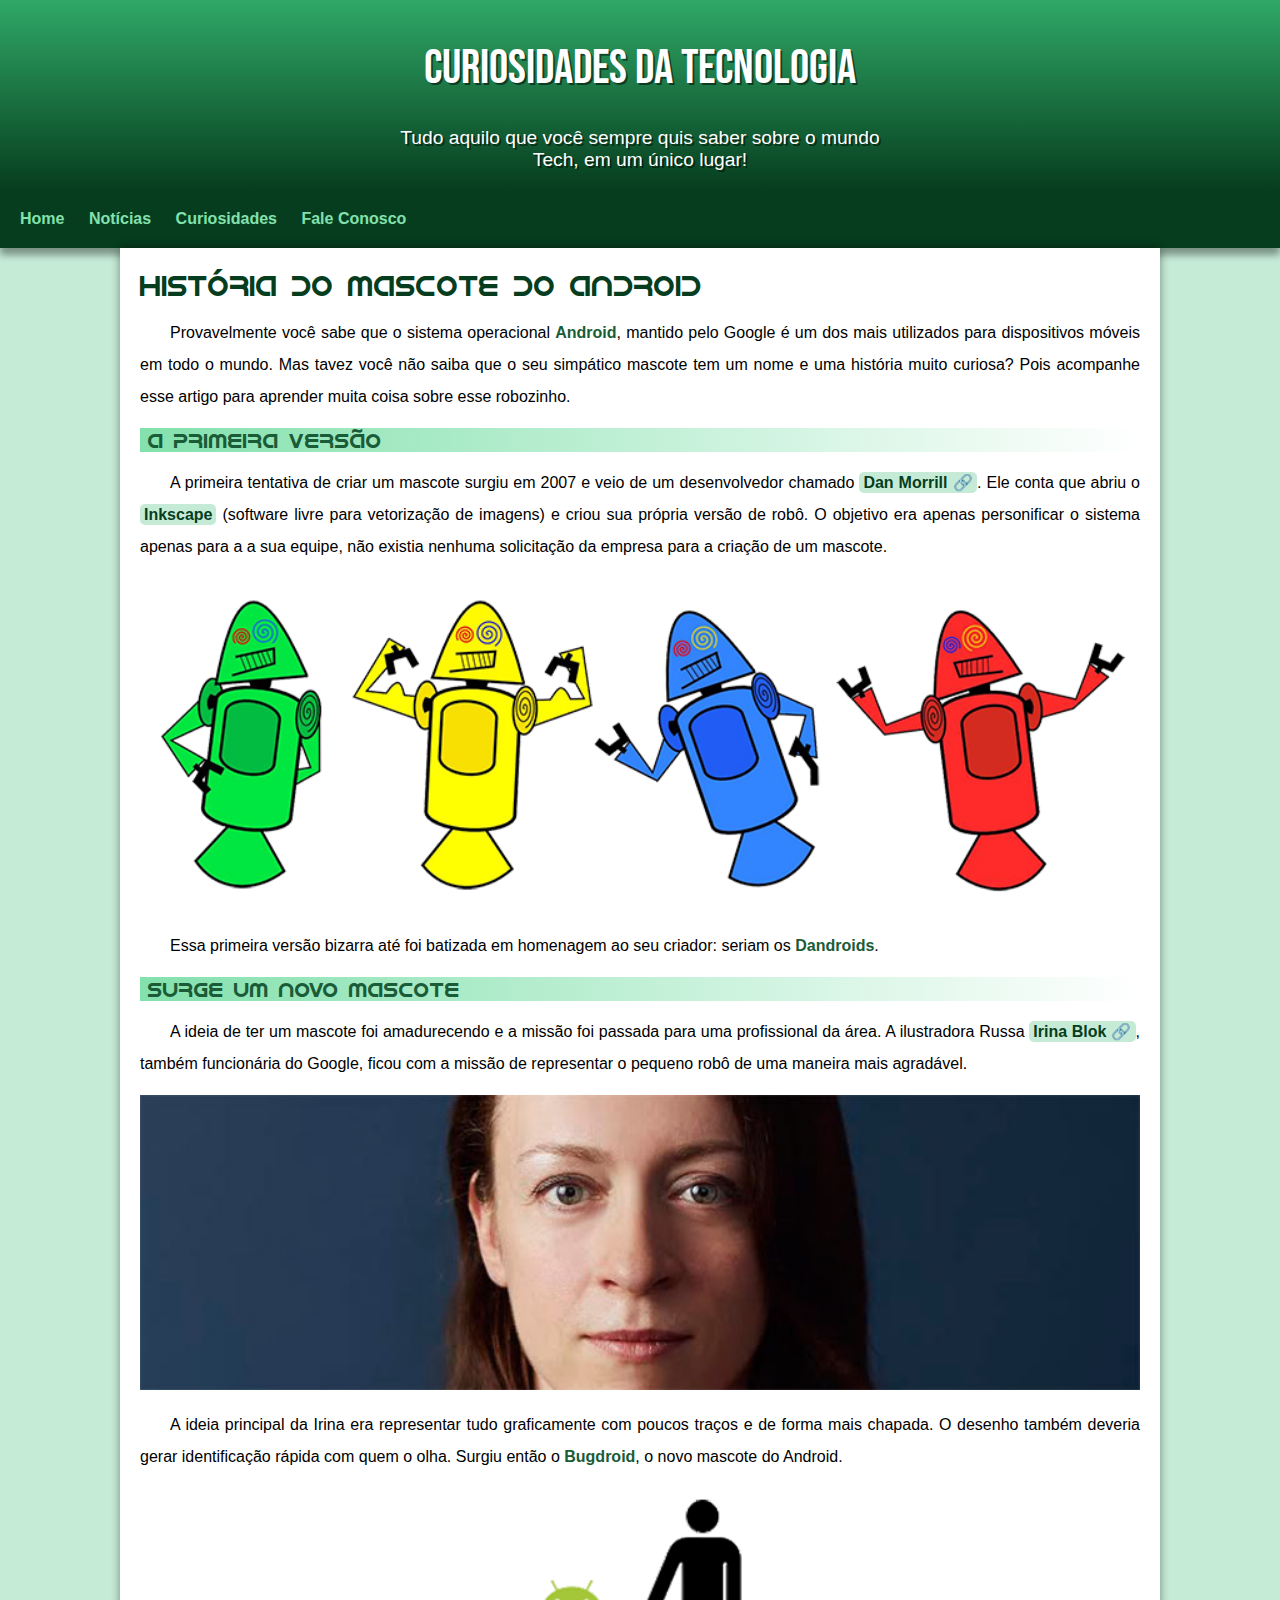
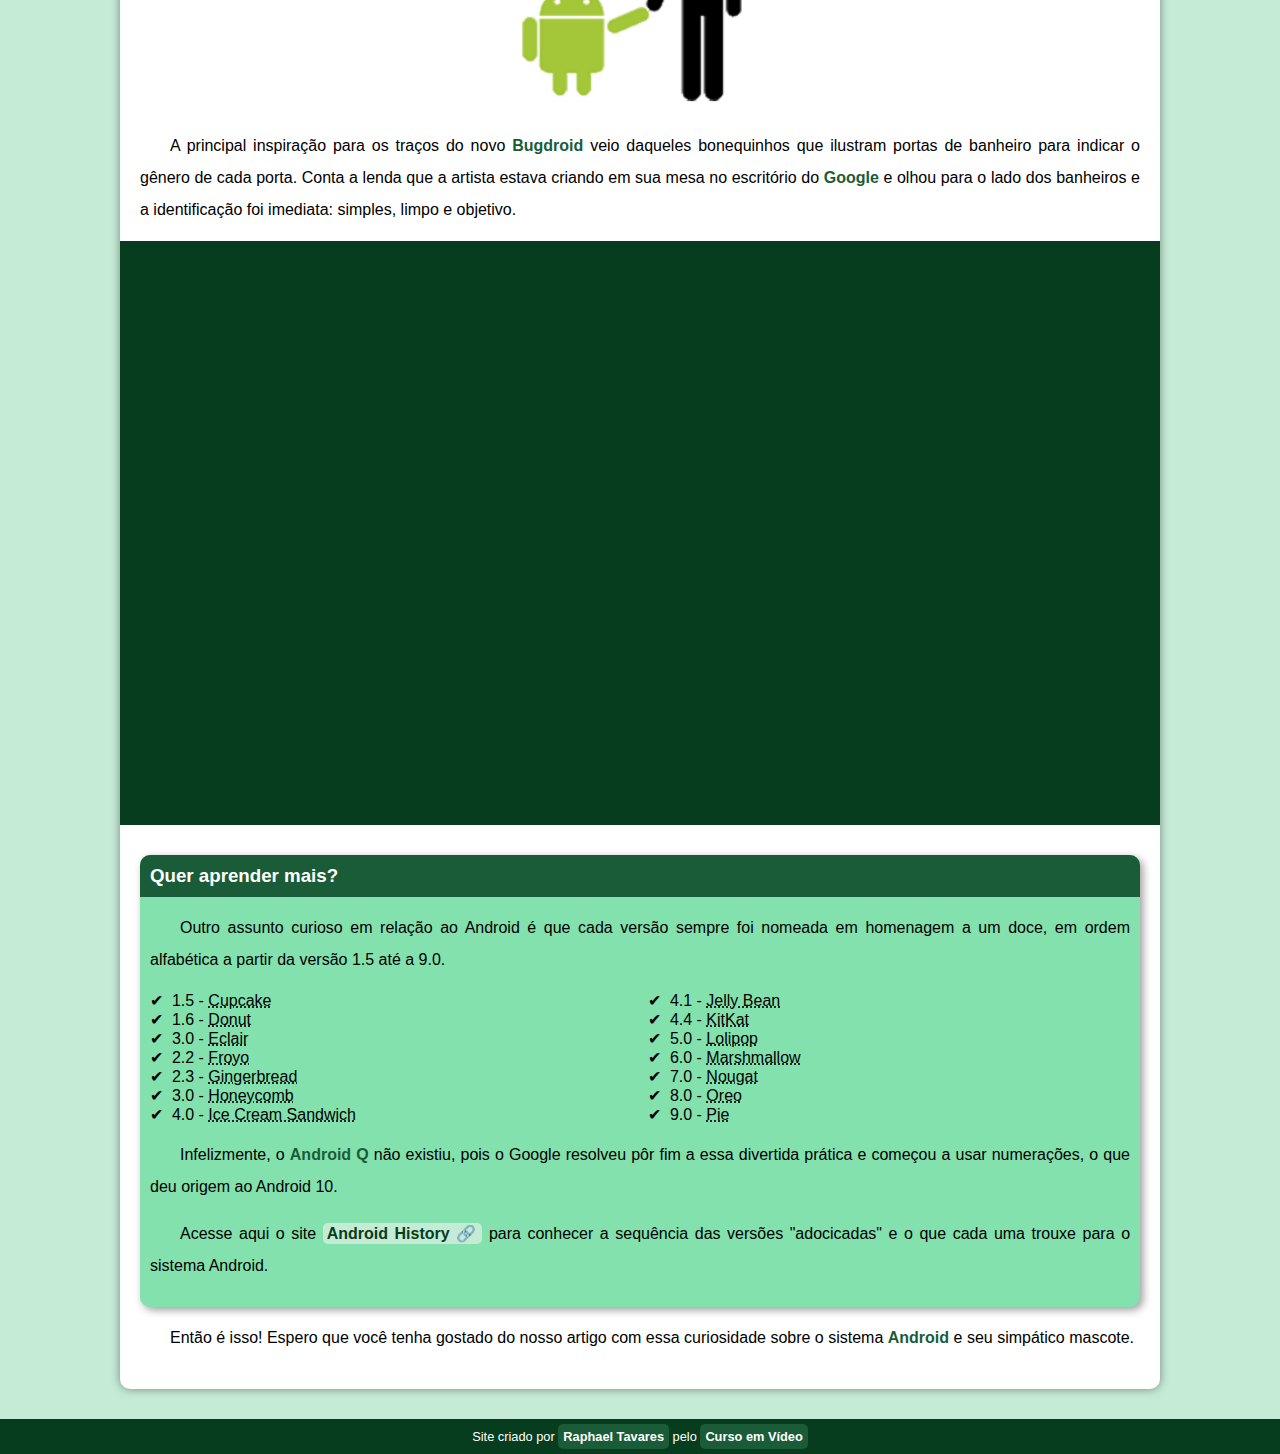
<file: index.html>
<!DOCTYPE html>
<html lang="pt-br">
<!-- A linguagem da página (Português do Brasil). -->
<head>
    <meta charset="UTF-8">
    <meta http-equiv="X-UA-Compatible" content="IE=edge">
    <meta name="viewport" content="width=device-width, initial-scale=1.0">
    <title>Como surgiu o Android?</title>
    <!-- Nome da página. -->
    <link rel="shortcut icon" href="pacote-projeto/imagens/favicon.ico" type="image/x-icon">
    <!-- Link para adicionar um ícone na página do site. -->
    <link rel="stylesheet" href="css/index.css">
    <!-- Link para conectar as configurações em CSS (uma configuração separada e recomendada). -->
</head>
<body>
    <header>
        <h1>Curiosidades da Tecnologia</h1>
        <p>Tudo aquilo que você sempre quis saber sobre o mundo Tech, em um único lugar!</p>
    </header>
    <nav>
        <!-- A # usada em "href" tem a função de quando clicar no link, o destino seja a página atual (usado quando não se tem o link). -->
        <a href="#">Home</a>
        <a href="#">Notícias</a>
        <a href="#">Curiosidades</a>
        <a href="#">Fale Conosco</a>
    </nav>
    <main>
        <article>
            <h1>História do Mascote do Android</h1>
            
            <!-- <strong> é utilizado em conteúdos que são de "grande importância", incluindo coisas urgentes (como alertas). -->
            <p>Provavelmente você sabe que o sistema operacional <strong>Android</strong>, mantido pelo Google é um dos mais utilizados para dispositivos móveis em todo o mundo. Mas tavez você não saiba que o seu simpático mascote tem um nome e uma história muito curiosa? Pois acompanhe esse artigo para aprender muita coisa sobre esse robozinho.</p>

            <h2>A primeira versão</h2>

            <!-- target="_blank" é usado para manter a aba atual aberta, para que o link destinado seja aberto em uma nova janela. -->
            <p>A primeira tentativa de criar um mascote surgiu em 2007 e veio de um desenvolvedor chamado <a href="https://androidcommunity.com/dan-morrill-shows-us-the-android-mascot-that-almost-was-20130103/" target="_blank" class="externo">Dan Morrill</a>. Ele conta que abriu o <a href="https://inkscape.org/pt-br/" target="_blank">Inkscape</a> (software livre para vetorização de imagens) e criou sua própria versão de robô. O objetivo era apenas personificar o sistema apenas para a a sua equipe, não existia nenhuma solicitação da empresa para a criação de um mascote.</p>

            <picture>
                <source media="(max-width: 670px)" srcset="pacote-projeto/imagens/dan-droids-pq.png">
                <!-- Quando a tela for menor, uma imagem carregará para se adptar ao tamanho do dispositivo. -->
                <img src="pacote-projeto/imagens/dan-droids.png" alt="Primeiro mascote do Android.">
                <!-- O "alt" é uma descrição da imagem (muito usada para quem possui dificuldades visuais). -->
            </picture>

            <p>Essa primeira versão bizarra até foi batizada em homenagem ao seu criador: seriam os <strong>Dandroids</strong>.</p>

            <h2>Surge um novo mascote</h2>

            <p>A ideia de ter um mascote foi amadurecendo e a missão foi passada para uma profissional da área. A ilustradora Russa <a href="https://www.irinablok.com/android" target="_blank" class="externo">Irina Blok</a>, também funcionária do Google, ficou com a missão de representar o pequeno robô de uma maneira mais agradável.</p>

            <picture>
                <source media="(max-width: 670px)" srcset="pacote-projeto/imagens/irina-blok-pq.jpg">
                <img src="pacote-projeto/imagens/irina-blok.jpg" alt="Irina Blok, criadora do Bugdroid.">
            </picture>

            <p>A ideia principal da Irina era representar tudo graficamente com poucos traços e de forma mais chapada. O desenho também deveria gerar identificação rápida com quem o olha. Surgiu então o <strong>Bugdroid</strong>, o novo mascote do Android.</p>

            <img src="pacote-projeto/imagens/bugdroid.png" class="pequena" alt="Bugdroid">
            <!-- "class" é editada no CSS para que deixe a imagem um pouco menor (diminui para 50% o seu tamanho, a imagem original fica grande demais). -->

            <p>A principal inspiração para os traços do novo <strong>Bugdroid</strong> veio daqueles bonequinhos que ilustram portas de banheiro para indicar o gênero de cada porta. Conta a lenda que a artista estava criando em sua mesa no escritório do <strong>Google</strong> e olhou para o lado dos banheiros e a identificação foi imediata: simples, limpo e objetivo.</p>

            <div class="video">
                <iframe width="560" height="315" src="https://www.youtube.com/embed/l2UDgpLz20M" title="YouTube video player" frameborder="0" allow="accelerometer; autoplay; clipboard-write; encrypted-media; gyroscope; picture-in-picture; web-share" allowfullscreen></iframe>
            </div>
        
            <aside>
                <h3>Quer aprender mais?</h3>
                
                <p>Outro assunto curioso em relação ao Android é que cada versão sempre foi nomeada em homenagem a um doce, em ordem alfabética a partir da versão 1.5 até a 9.0.</p>
                
                <ul>
                    <!-- <abbr> foi usado para quando passar o mouse por cima das palavras, elas sejam "traduzidas". -->
                    <li>1.5 - <abbr title="Bolo de Copo">Cupcake</abbr></li>
                    <li>1.6 - <abbr title="Rosquinha">Donut</abbr></li>
                    <li>3.0 - <abbr title="Bomba">Eclair</abbr></li>
                    <li>2.2 - <abbr title="Iogurte Congelado">Froyo</abbr></li>
                    <li>2.3 - <abbr title="Biscoito de Gengibre">Gingerbread</abbr></li>
                    <li>3.0 - <abbr title="Favo de Mel">Honeycomb</abbr></li>
                    <li>4.0 - <abbr title="Sanduíche de Sorvete">Ice Cream Sandwich</abbr></li>
                    <li>4.1 - <abbr title="Jujuba">Jelly Bean</abbr></li>
                    <li>4.4 - <abbr title="KitKat">KitKat</abbr></li>
                    <li>5.0 - <abbr title="Pirulito">Lolipop</abbr></li>
                    <li>6.0 - <abbr title="Marshmallow">Marshmallow</abbr></li>
                    <li>7.0 - <abbr title="Torrone">Nougat</abbr></li>
                    <li>8.0 - <abbr title="Oreo">Oreo</abbr></li>
                    <li>9.0 - <abbr title="Torta">Pie</abbr></li>
                </ul>
                
                <p>Infelizmente, o <strong>Android Q</strong> não existiu, pois o Google resolveu pôr fim a essa divertida prática e começou a usar numerações, o que deu origem ao Android 10.</p>

                <p>Acesse aqui o site <a href="https://www.android.com/intl/en_uk/history/" target="_blank" class="externo">Android History</a> para conhecer a sequência das versões "adocicadas" e o que cada uma trouxe para o sistema Android.</p>
            </aside>

            <p>Então é isso! Espero que você tenha gostado do nosso artigo com essa curiosidade sobre o sistema <strong>Android</strong> e seu simpático mascote.</p>
        </article>
    </main>
    <footer>
        <p>Site criado por <a href="https://github.com/phaelstavares" target="_blank">Raphael Tavares</a> pelo <a href="https://www.cursoemvideo.com/" target="_blank">Curso em Vídeo</a></p>
        <!-- target="_blank" é usado para manter a aba atual aberta, para que o link destinado seja aberto em uma nova janela. -->
    </footer>
</body>
</html>
</file>
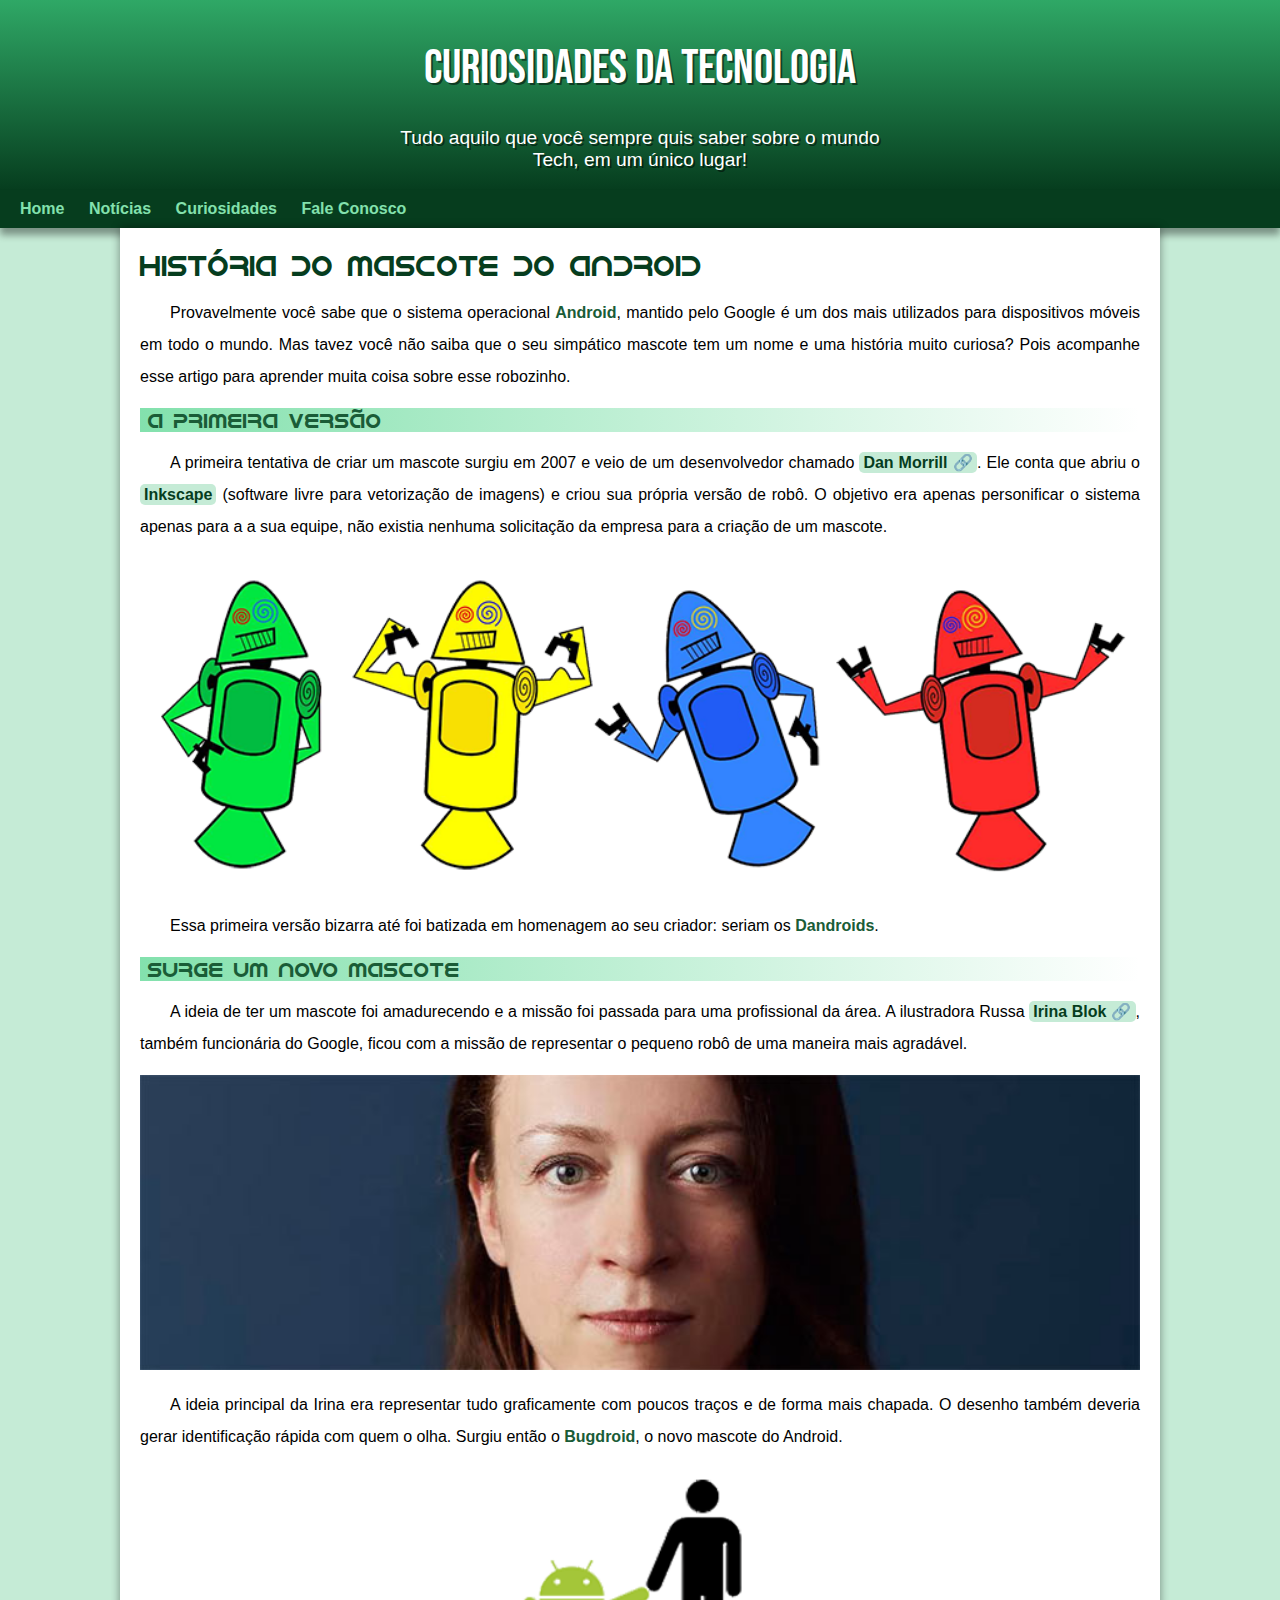
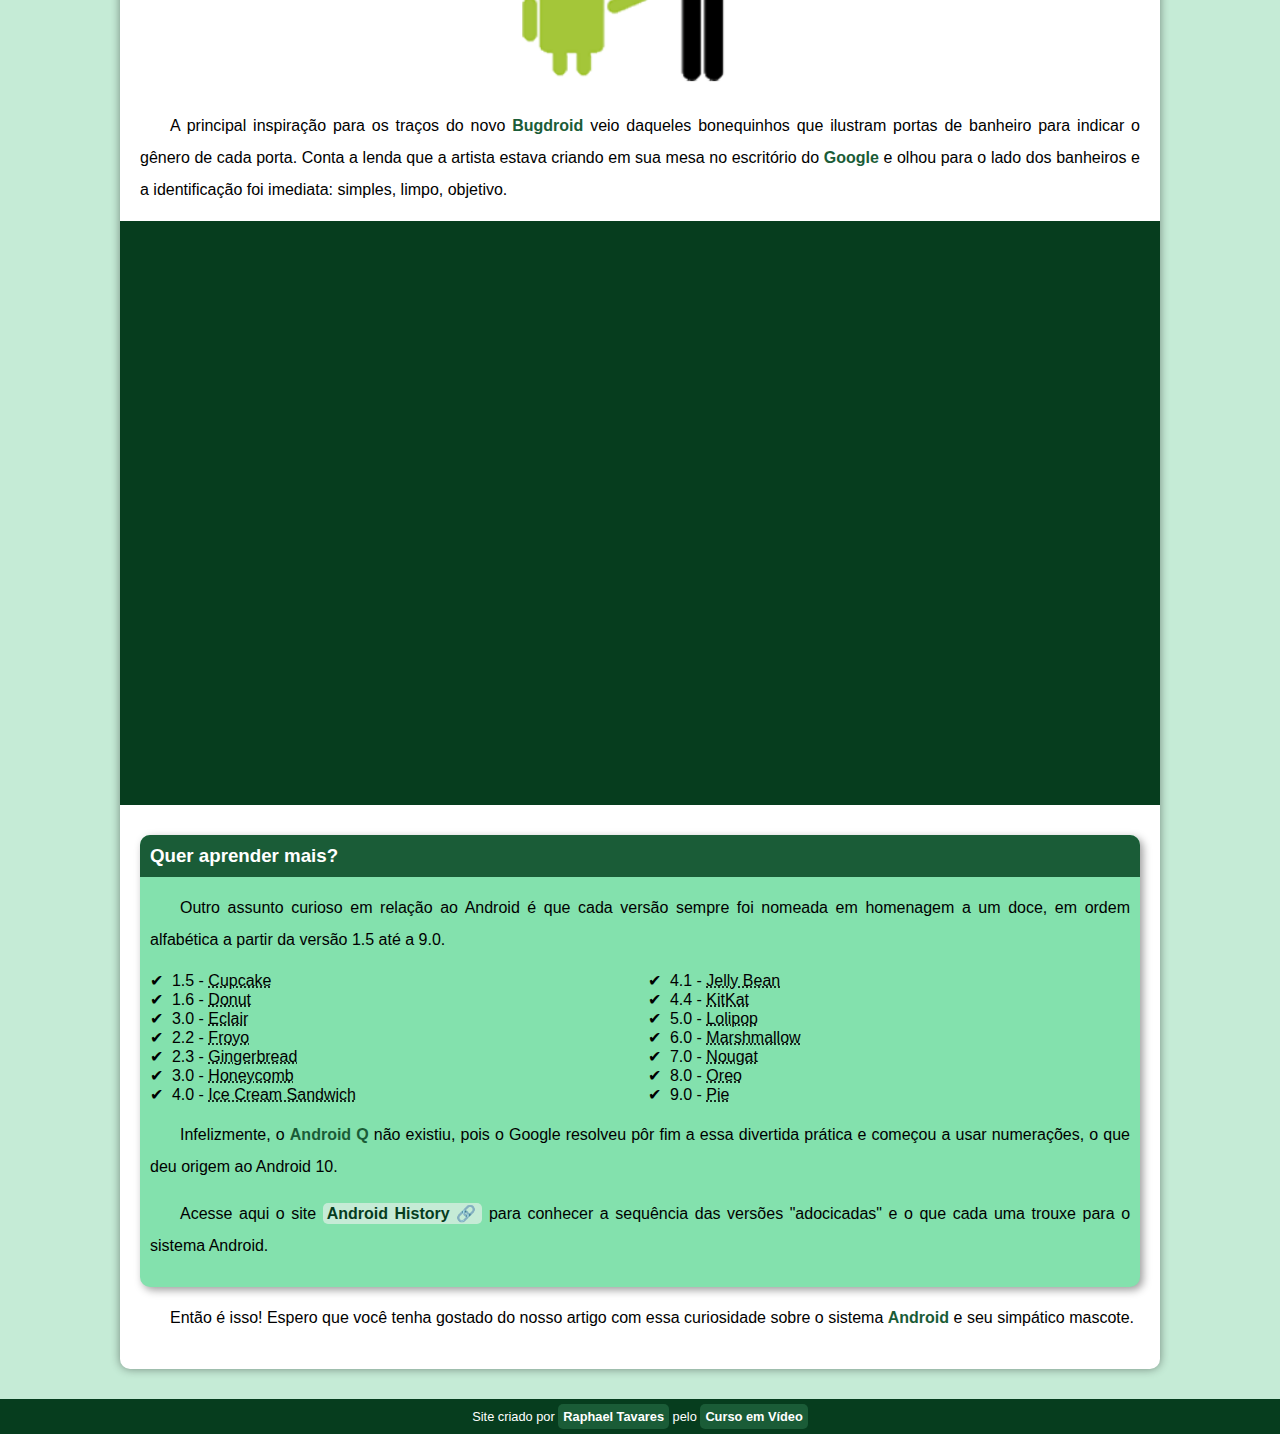
<file: projetoandroid.html>
<!DOCTYPE html>
<html lang="pt-br">
<!-- A linguagem da página (Português do Brasil). -->
<head>
    <meta charset="UTF-8">
    <meta http-equiv="X-UA-Compatible" content="IE=edge">
    <meta name="viewport" content="width=device-width, initial-scale=1.0">
    <title>Como surgiu o Android?</title>
    <!-- Nome da página. -->
    <link rel="shortcut icon" href="pacote-projeto-d010/imagens/favicon.ico" type="image/x-icon">
    <!-- Link para adicionar um ícone na página do site. -->
    <link rel="stylesheet" href="projetoandroid.css">
    <!-- Link para conectar as configurações em CSS (uma configuração separada e recomendada). -->
</head>
<body>
    <header>
        <h1>Curiosidades da Tecnologia</h1>
        <p>Tudo aquilo que você sempre quis saber sobre o mundo Tech, em um único lugar!</p>
    </header>
    <nav>
        <!-- A # usada em "href" tem a função de quando clicar no link, o destino seja a página atual (usado quando não se tem o link). -->
        <a href="#">Home</a>
        <a href="#">Notícias</a>
        <a href="#">Curiosidades</a>
        <a href="#">Fale Conosco</a>
    </nav>
    <main>
        <article>
            <h1>História do Mascote do Android</h1>
            
            <!-- <strong> é utilizado em conteúdos que são de "grande importância", incluindo coisas urgentes (como alertas). -->
            <p>Provavelmente você sabe que o sistema operacional <strong>Android</strong>, mantido pelo Google é um dos mais utilizados para dispositivos móveis em todo o mundo. Mas tavez você não saiba que o seu simpático mascote tem um nome e uma história muito curiosa? Pois acompanhe esse artigo para aprender muita coisa sobre esse robozinho.</p>

            <h2>A primeira versão</h2>

            <!-- target="_blank" é usado para manter a aba atual aberta, para que o link destinado seja aberto em uma nova janela. -->
            <p>A primeira tentativa de criar um mascote surgiu em 2007 e veio de um desenvolvedor chamado <a href="https://androidcommunity.com/dan-morrill-shows-us-the-android-mascot-that-almost-was-20130103/" target="_blank" class="externo">Dan Morrill</a>. Ele conta que abriu o <a href="https://inkscape.org/pt-br/" target="_blank">Inkscape</a> (software livre para vetorização de imagens) e criou sua própria versão de robô. O objetivo era apenas personificar o sistema apenas para a a sua equipe, não existia nenhuma solicitação da empresa para a criação de um mascote.</p>

            <picture>
                <source media="(max-width: 670px)" srcset="pacote-projeto-d010/imagens/dan-droids-pq.png">
                <!-- Quando a tela for menor, uma imagem carregará para se adptar ao tamanho do dispositivo. -->
                <img src="pacote-projeto-d010/imagens/dan-droids.png" alt="Primeiro mascote do Android.">
                <!-- O "alt" é uma descrição da imagem (muito usada para quem possui dificuldades visuais). -->
            </picture>

            <p>Essa primeira versão bizarra até foi batizada em homenagem ao seu criador: seriam os <strong>Dandroids</strong>.</p>

            <h2>Surge um novo mascote</h2>

            <p>A ideia de ter um mascote foi amadurecendo e a missão foi passada para uma profissional da área. A ilustradora Russa <a href="https://www.irinablok.com/android" target="_blank" class="externo">Irina Blok</a>, também funcionária do Google, ficou com a missão de representar o pequeno robô de uma maneira mais agradável.</p>

            <picture>
                <source media="(max-width: 670px)" srcset="pacote-projeto-d010/imagens/irina-blok-pq.jpg">
                <img src="pacote-projeto-d010/imagens/irina-blok.jpg" alt="Irina Blok, criadora do Bugdroid.">
            </picture>

            <p>A ideia principal da Irina era representar tudo graficamente com poucos traços e de forma mais chapada. O desenho também deveria gerar identificação rápida com quem o olha. Surgiu então o <strong>Bugdroid</strong>, o novo mascote do Android.</p>

            <img src="pacote-projeto-d010/imagens/bugdroid.png" class="pequena" alt="Bugdroid">
            <!-- "class" é editada no CSS para que deixe a imagem um pouco menor (diminui para 50% o seu tamanho, a imagem original fica grande demais). -->

            <p>A principal inspiração para os traços do novo <strong>Bugdroid</strong> veio daqueles bonequinhos que ilustram portas de banheiro para indicar o gênero de cada porta. Conta a lenda que a artista estava criando em sua mesa no escritório do <strong>Google</strong> e olhou para o lado dos banheiros e a identificação foi imediata: simples, limpo, objetivo.</p>

            <div class="video">
                <iframe width="560" height="315" src="https://www.youtube.com/embed/l2UDgpLz20M" title="YouTube video player" frameborder="0" allow="accelerometer; autoplay; clipboard-write; encrypted-media; gyroscope; picture-in-picture; web-share" allowfullscreen></iframe>
            </div>
        
            <aside>
                <h3>Quer aprender mais?</h3>
                
                <p>Outro assunto curioso em relação ao Android é que cada versão sempre foi nomeada em homenagem a um doce, em ordem alfabética a partir da versão 1.5 até a 9.0.</p>
                
                <ul>
                    <!-- <abbr> foi usado para quando passar o mouse por cima das palavras, elas sejam "traduzidas". -->
                    <li>1.5 - <abbr title="Bolo de Copo">Cupcake</abbr></li>
                    <li>1.6 - <abbr title="Rosquinha">Donut</abbr></li>
                    <li>3.0 - <abbr title="Bomba">Eclair</abbr></li>
                    <li>2.2 - <abbr title="Iogurte Congelado">Froyo</abbr></li>
                    <li>2.3 - <abbr title="Biscoito de Gengibre">Gingerbread</abbr></li>
                    <li>3.0 - <abbr title="Favo de Mel">Honeycomb</abbr></li>
                    <li>4.0 - <abbr title="Sanduíche de Sorvete">Ice Cream Sandwich</abbr></li>
                    <li>4.1 - <abbr title="Jujuba">Jelly Bean</abbr></li>
                    <li>4.4 - <abbr title="KitKat">KitKat</abbr></li>
                    <li>5.0 - <abbr title="Pirulito">Lolipop</abbr></li>
                    <li>6.0 - <abbr title="Marshmallow">Marshmallow</abbr></li>
                    <li>7.0 - <abbr title="Torrone">Nougat</abbr></li>
                    <li>8.0 - <abbr title="Oreo">Oreo</abbr></li>
                    <li>9.0 - <abbr title="Torta">Pie</abbr></li>
                </ul>
                
                <p>Infelizmente, o <strong>Android Q</strong> não existiu, pois o Google resolveu pôr fim a essa divertida prática e começou a usar numerações, o que deu origem ao Android 10.</p>

                <p>Acesse aqui o site <a href="https://www.android.com/intl/en_uk/history/" target="_blank" class="externo">Android History</a> para conhecer a sequência das versões "adocicadas" e o que cada uma trouxe para o sistema Android.</p>
            </aside>

            <p>Então é isso! Espero que você tenha gostado do nosso artigo com essa curiosidade sobre o sistema <strong>Android</strong> e seu simpático mascote.</p>
        </article>
    </main>
    <footer>
        <p>Site criado por <a href="https://github.com/phaelstavares" target="_blank">Raphael Tavares</a> pelo <a href="https://www.youtube.com/@CursoemVideo" target="_blank">Curso em Vídeo</a></p>
        <!-- target="_blank" é usado para manter a aba atual aberta, para que o link destinado seja aberto em uma nova janela. -->
    </footer>
</body>
</html>
</file>
<file: css/index.css>
@charset "UTF-8";
/* Garante a decodificação dos caracteres. */

@import url('https://fonts.googleapis.com/css2?family=Bebas+Neue&display=swap');
/* Fonte importada do "Google Fonts" (as fontes precisam estar em ordem para funcionar). */

@font-face {
    /* Adicionando uma fonte externa. */
    font-family: 'Android';
    src: url('../pacote-projeto/fontes/idroid.otf') format('opentype');
    /* ./ o ponto antes é para indicar que ele precisa voltar a pasta anterior e abrir a fonte (Se abrir sem os pontos, não é necessário colocar). */
    font-weight: normal;
}

/* Quando precisar trocar a cor dos elementos, usando a variável fica mais fácil fazer a alteração. */
:root {
    --cor0: #c5ebd6;
    --cor1: #83E1AD;
    --cor2: #3DDC84;
    --cor3: #2FA866;
    --cor4: #1A5C37;
    --cor5: #063d1e;
    --cor6: #ffffff;
    --cor7: #000000;

    --fonte-padrao: Arial, Verdana, Helvetica, sans-serif;
    --fonte-destaque: 'Bebas Neue', cursive;
    --front-android: 'Android', cursive;
}

/* * é uma seleção global, usei para que as margens/preenchimentos de todos os elementos HTML sejam retiradas. */
* {
    margin: 0px;
    padding: 0px;
}

body {
    background-color: var(--cor0);
    font-family: var(--fonte-padrao);
}

a.externo::after {
    content: '\00A0\1F517';
    /* Caractere de link, para "todos" os links externos ("\00A0" é para ter um espaçamento). */
}

header {
    background-image: linear-gradient(to bottom, var(--cor3), var(--cor5)); /* Degradê com duas cores. */
    min-height: 150px; 
    text-align: center; /* Texto no centro da tela. */
    padding-top: 40px; /* O espaçamento acima do "h1". */
}

header > h1 {
    color: var(--cor6);
    font-family: var(--fonte-destaque);
    margin-bottom: 20px; /* Margem do texto. */
    font-size: 3em; /* Tamanho da fonte. */
    font-weight: normal;
    text-shadow: 2px 2px 0 #00000081; /* Sombra no "h1". */
    padding-left: 10px; /* Distância a esquerda. */
    padding-right: 10px; /* Distaância a direita. */
}

header > p {
    color: var(--cor6);
    font-size: 1.2em; /* Tamanho da fonte. */
    font-family: var(--fonte-padrao);
    max-width: 500px; /* Limite de pixels para as letras. */
    padding: 10px; /* Tamanho da distância do conteúdo. */
    margin: auto; /* Centralizar o texto. */
    text-shadow: 2px 2px 0 #00000081; /* Sombra no texto. */
}

nav {
    background-color: var(--cor5); /* A cor de fundo dos botões. */
    padding: 10px; /* Espaçamento do "nav". */
    box-shadow: 0px 7px 7px #00000060; /* Sombra. */
    font-weight: bold; /* Negrito nas letras. */
}

nav > a {
    display: inline-block; /* Deixa o link em bloco (não deixa a escrita ficar por cima da outra)*/
    color: var(--cor1);
    padding: 10px; /* Tamanho dos botões. */
    border-radius: 5px; /* Bordas arredondadas nos botões. */
    text-decoration: none; /* Remoção das linhas por baixo das palavras (links). */
    transition-duration: 0.5s; /* Animação dos botões. */
}

nav > a:hover {
    background-color: var(--cor3);
    color: var(--cor5);
}

main {
    background-color: var(--cor6);
    min-width: 300px; /* Tamanho mínimo do main. */
    max-width: 1000px; /* Tamanho máximo do main. */
    margin: auto; /* Centralizar a imagem. */
    margin-bottom: 30px; /* O tamanho da margem inferior. */
    padding: 20px; /* Define a distância entre o conteúdo de um elemento e suas bordas. */
    box-shadow: 0px 0px 10px #0000006b; /* Deslocamento, espalhamento e a cor da sombra. */
    border-bottom-left-radius: 10px;
    /* Arredodamento das bordas inferiores, deixando as bordas superiores sem arredondamentos. */
    border-bottom-right-radius: 10px;
}

main h1 {
    color: var(--cor5);
    font-family: var(--front-android);
    font-weight: normal;
    font-size: 1.8em;
}

main h2 {
    font-family: var(--front-android);
    color: var(--cor4);
    font-size: 1.3em;
    font-weight: normal;
    /* Tamanho da fonte. */
    background-image: linear-gradient(to right, var(--cor1), transparent);
    /* Uma cor que começa forte no título e termina transparente. */
    text-indent: 8px;
    /* Um pequeno epaçamento antes do título. */
}

/* Não se coloca ">" antes do p, para que todo parágrafo no main seja configurado. */
main p {
    margin: 15px 0px 15px 0px;
    /* Espaçamento entre os parágrafos (Superior, Direita, Inferior, Esquerda). */
    text-align: justify;
    /* "Justificar" um texto (alinhamento do texto). */
    text-indent: 30px;
    /* O espaçamento de todo começo de parágrafo. */
    font-size: 1em;
    /* Tamanho da fonte. */
    line-height: 2em;
    /* Espaçamento entre linhas. */
}

main strong {
    color: var(--cor4);
    font-weight: bold;
}

main a {
    text-decoration: none;
    /* Tirei a linha debaixo dos links. */
    font-weight: bold;
    color: var(--cor5);
    background-color: var(--cor0);
    /* Cor de fundo. */
    padding: 2px 4px;
    /* Usei "padding" para dar espaçamento na cor do "background-color". */
    border-radius: 5px;
}

/* Quando passar o mouse por cima vai ficar sublinhado. */
main a:hover {
    text-decoration: underline;
    color: var(--cor4);
}

main img {
    width: 100%;
    /* tamanho real da imagem (e ela irá se adaptar no tamanho ta tela). */
}

main img.pequena {
    display: block;
    /* Para que "margin" funcione, a imagem precisa ser um bloco. */
    margin: auto;
    /* Centralizar a imagem. */
    max-width: 350px;
    /* Tamanho máximo da largura da imagem. */
}

div.video {
    background-color: var(--cor5);
    margin: 0px -20px 30px -20px;
    padding: 20px;
    padding-bottom: 56.4%;
    /* Regular para que o vídeo fique sem a borda preta. */
    position: relative;
}

div.video > iframe {
    position: absolute;
    top: 5%;
    left: 5%;
    width: 90%;
    height: 90%;
}

aside {
    background-color: var(--cor1);
    padding: 10px;
    border-radius: 10px;
    box-shadow: 3px 3px 8px rgba(0, 0, 0, 0.39);
}

aside > h3 {
    background-color: var(--cor4);
    color: var(--cor6);
    padding: 10px;
    margin: -10px -10px 0px -10px;
    /* margin está negativo para que a margem seja para fora. */
    border-radius: 10px 10px 0px 0px;
}

aside > ul {
    list-style-type: '\2714\00A0\00A0';
    /* Coloquei um caractere de "verificado" (não é compatível com todos os navegadores). */
    list-style-position: inside;
    /* Colocar as listas.  */
    columns: 2;
}

footer {
    background-color: var(--cor5);
    color: var(--cor6);
    text-align: center;
    font-size: 0.8em;
    padding: 10px;
}

footer a {
    color: var(--cor6);
    font-weight: bolder;
    /* Negrito. */
    text-decoration: none;
    padding: 5px;
    background-color: var(--cor4);
    border-radius: 5px;
}

footer a:hover {
    text-decoration: underline;
    color: var(--cor2);
    background-color: var(--cor5);
}
</file>
<file: projetoandroid.css>
@charset "UTF-8";
/* Garante a decodificação dos caracteres. */

@import url('https://fonts.googleapis.com/css2?family=Bebas+Neue&display=swap');
/* Fonte importada do "Google Fonts" (as fontes precisam estar em ordem para funcionar). */

@font-face {
    /* Adicionando uma fonte externa. */
    font-family: 'Android';
    src: url('./pacote-projeto-d010/fontes/idroid.otf') format('opentype');
    /* ./ o ponto antes é para indicar que ele precisa voltar a pasta anterior e abrir a fonte (Se abrir sem os pontos, não é necessário colocar). */
    font-weight: normal;
}

/* Quando precisar trocar a cor dos elementos, usando a variável fica mais fácil fazer a alteração. */
:root {
    --cor0: #c5ebd6;
    --cor1: #83E1AD;
    --cor2: #3DDC84;
    --cor3: #2FA866;
    --cor4: #1A5C37;
    --cor5: #063d1e;
    --cor6: #ffffff;
    --cor7: #000000;

    --fonte-padrao: Arial, Verdana, Helvetica, sans-serif;
    --fonte-destaque: 'Bebas Neue', cursive;
    --front-android: 'Android', cursive;
}

/* * é uma seleção global, usei para que as margens/preenchimentos de todos os elementos HTML sejam retiradas. */
* {
    margin: 0px;
    padding: 0px;
}

body {
    background-color: var(--cor0);
    font-family: var(--fonte-padrao);
}

a.externo::after {
    content: '\00A0\1F517';
    /* Caractere de link, para "todos" os links externos ("\00A0" é para ter um espaçamento). */
}

header {
    background-image: linear-gradient(to bottom, var(--cor3), var(--cor5)); /* Degradê com duas cores. */
    min-height: 150px; 
    text-align: center; /* Texto no centro da tela. */
    padding-top: 40px; /* O espaçamento acima do "h1". */
}

header > h1 {
    color: var(--cor6);
    font-family: var(--fonte-destaque);
    margin-bottom: 20px; /* Margem do texto. */
    font-size: 3em; /* Tamanho da fonte. */
    font-weight: normal;
    text-shadow: 2px 2px 0 #00000081; /* Sombra no "h1". */
    padding-left: 10px; /* Distância a esquerda. */
    padding-right: 10px; /* Distaância a direita. */
}

header > p {
    color: var(--cor6);
    font-size: 1.2em; /* Tamanho da fonte. */
    font-family: var(--fonte-padrao);
    max-width: 500px; /* Limite de pixels para as letras. */
    padding: 10px; /* Tamanho da distância do conteúdo. */
    margin: auto; /* Centralizar o texto. */
    text-shadow: 2px 2px 0 #00000081; /* Sombra no texto. */
}

nav {
    background-color: var(--cor5); /* A cor de fundo dos botões. */
    padding: 10px; /* Espaçamento do "nav". */
    box-shadow: 0px 7px 7px #00000060; /* Sombra. */
    font-weight: bold; /* Negrito nas letras. */
}

nav > a {
    color: var(--cor1);
    padding: 10px; /* Tamanho dos botões. */
    border-radius: 5px; /* Bordas arredondadas nos botões. */
    text-decoration: none; /* Remoção das linhas por baixo das palavras (links). */
    transition-duration: 0.5s; /* Animação dos botões. */
}

nav > a:hover {
    background-color: var(--cor3);
    color: var(--cor5);
}

main {
    background-color: var(--cor6);
    min-width: 300px; /* Tamanho mínimo do main. */
    max-width: 1000px; /* Tamanho máximo do main. */
    margin: auto; /* Centralizar a imagem. */
    margin-bottom: 30px; /* O tamanho da margem inferior. */
    padding: 20px; /* Define a distância entre o conteúdo de um elemento e suas bordas. */
    box-shadow: 0px 0px 10px #0000006b; /* Deslocamento, espalhamento e a cor da sombra. */
    border-bottom-left-radius: 10px;
    /* Arredodamento das bordas inferiores, deixando as bordas superiores sem arredondamentos. */
    border-bottom-right-radius: 10px;
}

main h1 {
    color: var(--cor5);
    font-family: var(--front-android);
    font-weight: normal;
    font-size: 1.8em;
}

main h2 {
    font-family: var(--front-android);
    color: var(--cor4);
    font-size: 1.3em;
    font-weight: normal;
    /* Tamanho da fonte. */
    background-image: linear-gradient(to right, var(--cor1), transparent);
    /* Uma cor que começa forte no título e termina transparente. */
    text-indent: 8px;
    /* Um pequeno epaçamento antes do título. */
}

/* Não se coloca ">" antes do p, para que todo parágrafo no main seja configurado. */
main p {
    margin: 15px 0px 15px 0px;
    /* Espaçamento entre os parágrafos (Superior, Direita, Inferior, Esquerda). */
    text-align: justify;
    /* "Justificar" um texto (alinhamento do texto). */
    text-indent: 30px;
    /* O espaçamento de todo começo de parágrafo. */
    font-size: 1em;
    /* Tamanho da fonte. */
    line-height: 2em;
    /* Espaçamento entre linhas. */
}

main strong {
    color: var(--cor4);
    font-weight: bold;
}

main a {
    text-decoration: none;
    /* Tirei a linha debaixo dos links. */
    font-weight: bold;
    color: var(--cor5);
    background-color: var(--cor0);
    /* Cor de fundo. */
    padding: 2px 4px;
    /* Usei "padding" para dar espaçamento na cor do "background-color". */
    border-radius: 5px;
}

/* Quando passar o mouse por cima vai ficar sublinhado. */
main a:hover {
    text-decoration: underline;
    color: var(--cor4);
}

main img {
    width: 100%;
    /* tamanho real da imagem (e ela irá se adaptar no tamanho ta tela). */
}

main img.pequena {
    display: block;
    /* Para que "margin" funcione, a imagem precisa ser um bloco. */
    margin: auto;
    /* Centralizar a imagem. */
    max-width: 350px;
    /* Tamanho máximo da largura da imagem. */
}

div.video {
    background-color: var(--cor5);
    margin: 0px -20px 30px -20px;
    padding: 20px;
    padding-bottom: 56.4%;
    /* Regular para que o vídeo fique sem a borda preta. */
    position: relative;
}

div.video > iframe {
    position: absolute;
    top: 5%;
    left: 5%;
    width: 90%;
    height: 90%;
}

aside {
    background-color: var(--cor1);
    padding: 10px;
    border-radius: 10px;
    box-shadow: 3px 3px 8px rgba(0, 0, 0, 0.39);
}

aside > h3 {
    background-color: var(--cor4);
    color: var(--cor6);
    padding: 10px;
    margin: -10px -10px 0px -10px;
    /* margin está negativo para que a margem seja para fora. */
    border-radius: 10px 10px 0px 0px;
}

aside > ul {
    list-style-type: '\2714\00A0\00A0';
    /* Coloquei um caractere de "verificado" (não é compatível com todos os navegadores). */
    list-style-position: inside;
    /* Colocar as listas.  */
    columns: 2;
}

footer {
    background-color: var(--cor5);
    color: var(--cor6);
    text-align: center;
    font-size: 0.8em;
    padding: 10px;
}

footer a {
    color: var(--cor6);
    font-weight: bolder;
    /* Negrito. */
    text-decoration: none;
    padding: 5px;
    background-color: var(--cor4);
    border-radius: 5px;
}

footer a:hover {
    text-decoration: underline;
    color: var(--cor2);
    background-color: var(--cor5);
}
</file>
